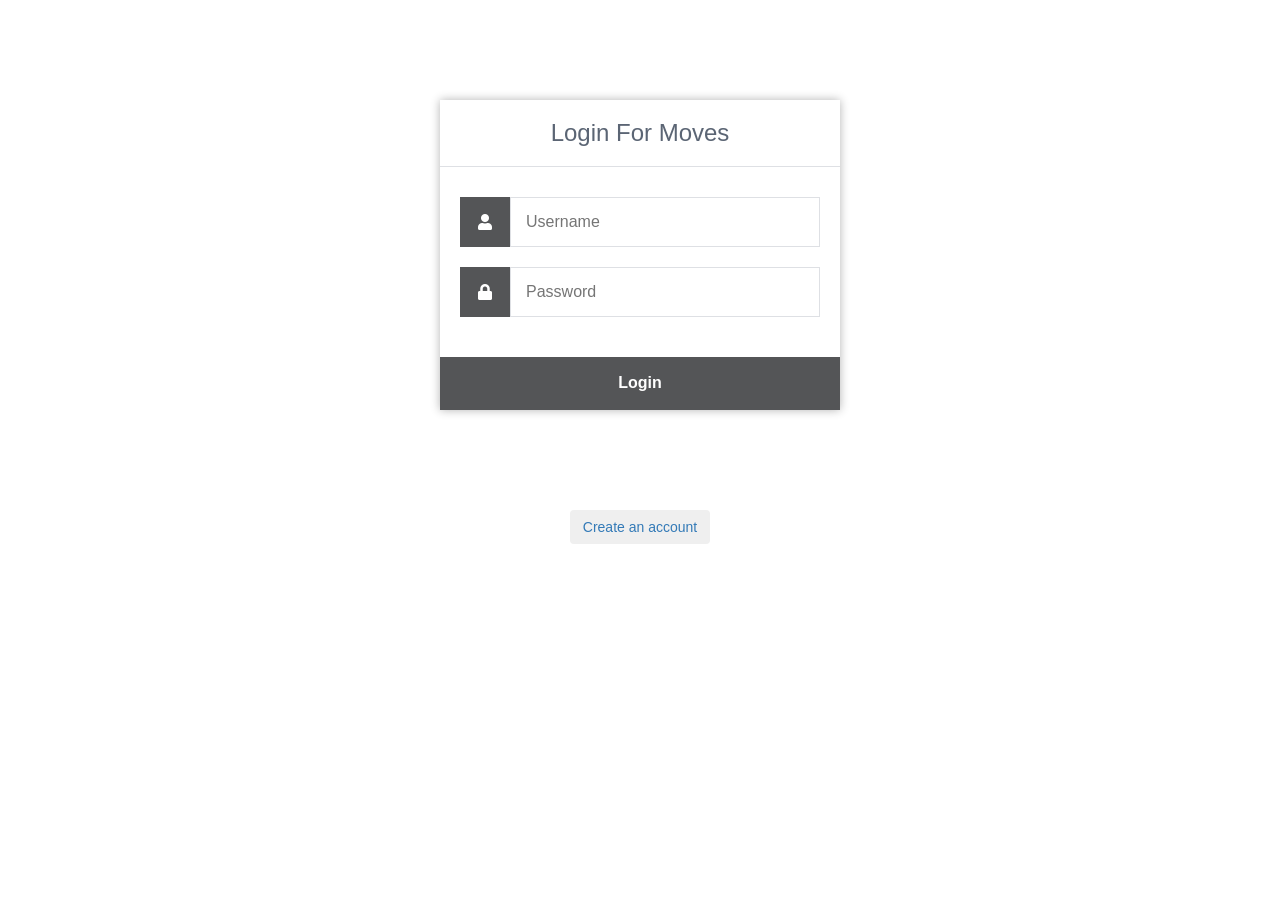
<file: index.html>
<!DOCTYPE html>
<html>
	<head>
		<meta charset="utf-8">
		<title>Login</title>
		<link rel="stylesheet" href="https://use.fontawesome.com/releases/v5.7.1/css/all.css">
		<link href="style.css" rel="stylesheet" type="text/css">
		<meta name="viewport" content="width=device-width, initial-scale=1">
  		<link rel="stylesheet" href="https://maxcdn.bootstrapcdn.com/bootstrap/3.4.1/css/bootstrap.min.css">
  		<script src="https://ajax.googleapis.com/ajax/libs/jquery/3.5.1/jquery.min.js"></script>
  		<script src="https://maxcdn.bootstrapcdn.com/bootstrap/3.4.1/js/bootstrap.min.js"></script>
	</head>
	<body>
		<div class="login">
			<h1>Login For Moves</h1>
			<form action="authenticate.php" method="post">
				<label for="username">
					<i class="fas fa-user"></i>
				</label>
				<input type="text" name="username" placeholder="Username" id="username" required>
				<label for="password">
					<i class="fas fa-lock"></i>
				</label>
				<input type="password" name="password" placeholder="Password" id="password" required>
				<input type="submit" value="Login">
			</form>
		</div>
		<div class="create_acc" style="text-align:center">
			<a href="create_acc.html"><button type="button" class="btn btn-secondary">Create an account</button></a>
		</div>
	</body>
</html>
</file>
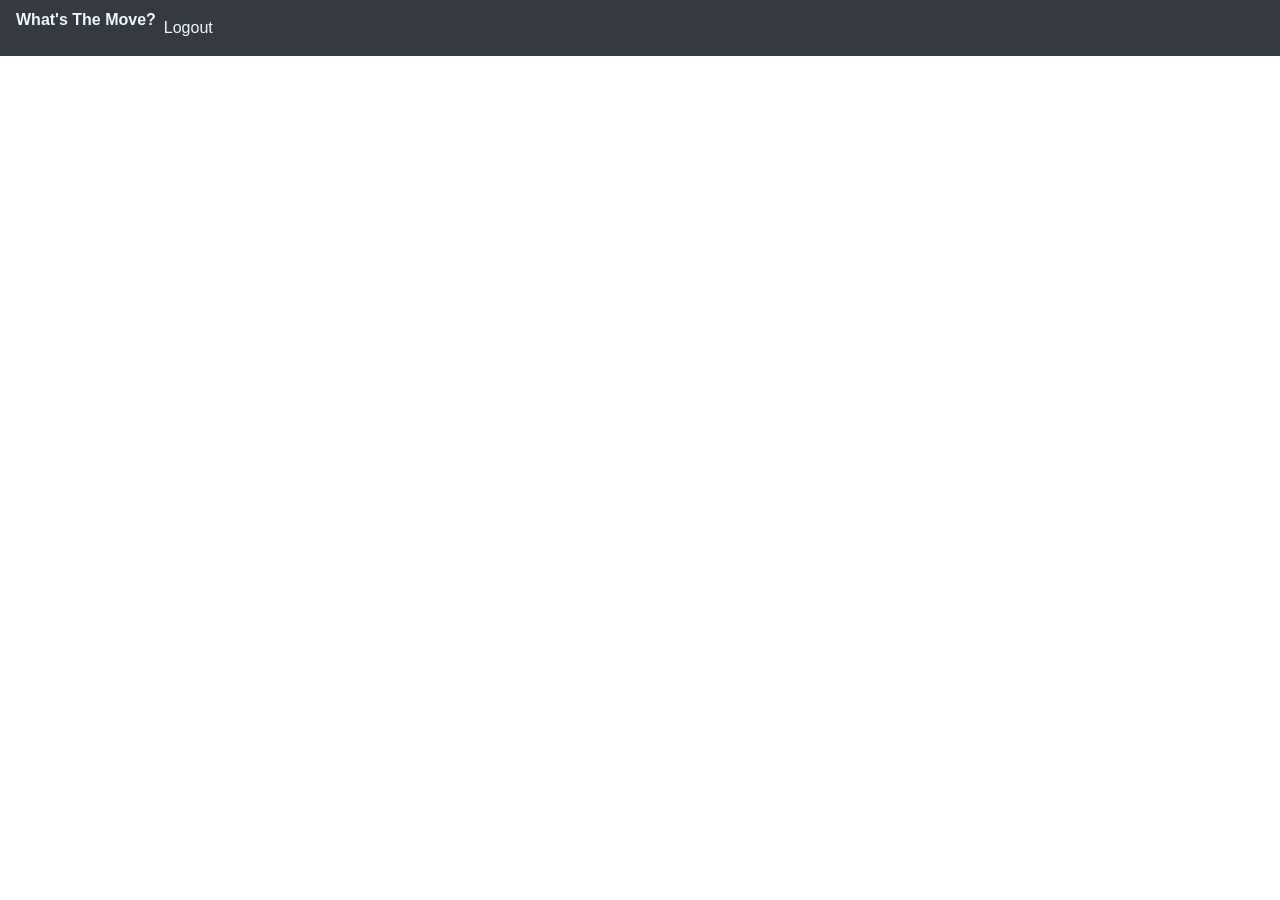
<file: base2.html>
<!DOCTYPE html>
<html lang="en">
<head>
  <title>Approval Page</title>
  <meta charset="utf-8">
  <meta name="viewport" content="width=device-width, initial-scale=1">
  <link rel="stylesheet" href="https://maxcdn.bootstrapcdn.com/bootstrap/4.5.2/css/bootstrap.min.css">
  <script src="https://ajax.googleapis.com/ajax/libs/jquery/3.5.1/jquery.min.js"></script>
  <script src="https://cdnjs.cloudflare.com/ajax/libs/popper.js/1.16.0/umd/popper.min.js"></script>
  <script src="https://maxcdn.bootstrapcdn.com/bootstrap/4.5.2/js/bootstrap.min.js"></script>
  <script src="https://code.jquery.com/jquery-1.10.2.js"></script>
</head>
<body>

<nav class="navbar navbar-expand-sm bg-dark">
  <ul class="navbar-nav">
    <li class="nav-item">
        <a style="color:aliceblue;" class="nav-link;" href="home.html"><strong>What's The Move?</strong></a>
    </li>
    <li class="nav-item">
        <a style="color:aliceblue" class="nav-link" href="logout.php">Logout</a>
    </li>

  </ul>
</nav>
<br>
</body>
</html>
</file>
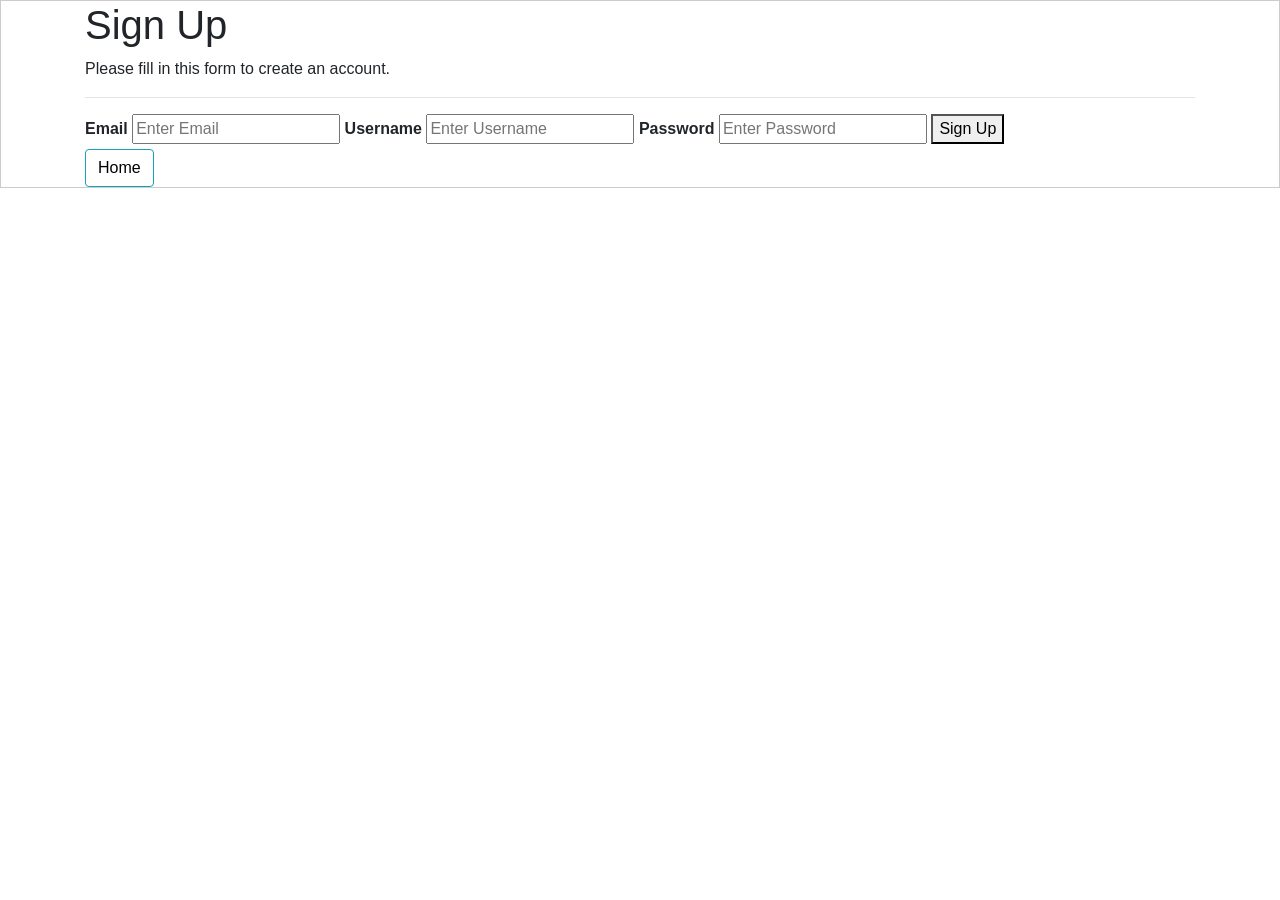
<file: create_acc.html>
<!DOCTYPE html>
<html lang="en">
<head>
  <title>What's the Move</title>
  <meta charset="utf-8">
  <meta name="viewport" content="width=device-width, initial-scale=1">
  <link rel="stylesheet" href="https://maxcdn.bootstrapcdn.com/bootstrap/4.5.2/css/bootstrap.min.css">
  <script src="https://ajax.googleapis.com/ajax/libs/jquery/3.5.1/jquery.min.js"></script>
  <script src="https://cdnjs.cloudflare.com/ajax/libs/popper.js/1.16.0/umd/popper.min.js"></script>
  <script src="https://maxcdn.bootstrapcdn.com/bootstrap/4.5.2/js/bootstrap.min.js"></script>
  <script src="https://code.jquery.com/jquery-1.10.2.js"></script>
</head>
<form action="create_acc.php" method="post" style="border:1px solid #ccc">
  <div class="container">
    <h1>Sign Up</h1>
    <p>Please fill in this form to create an account.</p>
    <hr>

    <label for="email"><b>Email</b></label>
    <input type="email" placeholder="Enter Email" name="email" required>

     <label for="psw"><b>Username</b></label>
    <input type="username" placeholder="Enter Username" name="usr" required>

    <label for="psw"><b>Password</b></label>
    <input type="password" placeholder="Enter Password" name="psw" required>
    <button type="submit" class="signupbtn">Sign Up</button>

    <br>
    <div class="return">
      <a href="index.html"><button style="color:black;" class="btn btn-outline-info">Home</button></a>
    </div>
  </div>
</form>
</html>
</file>
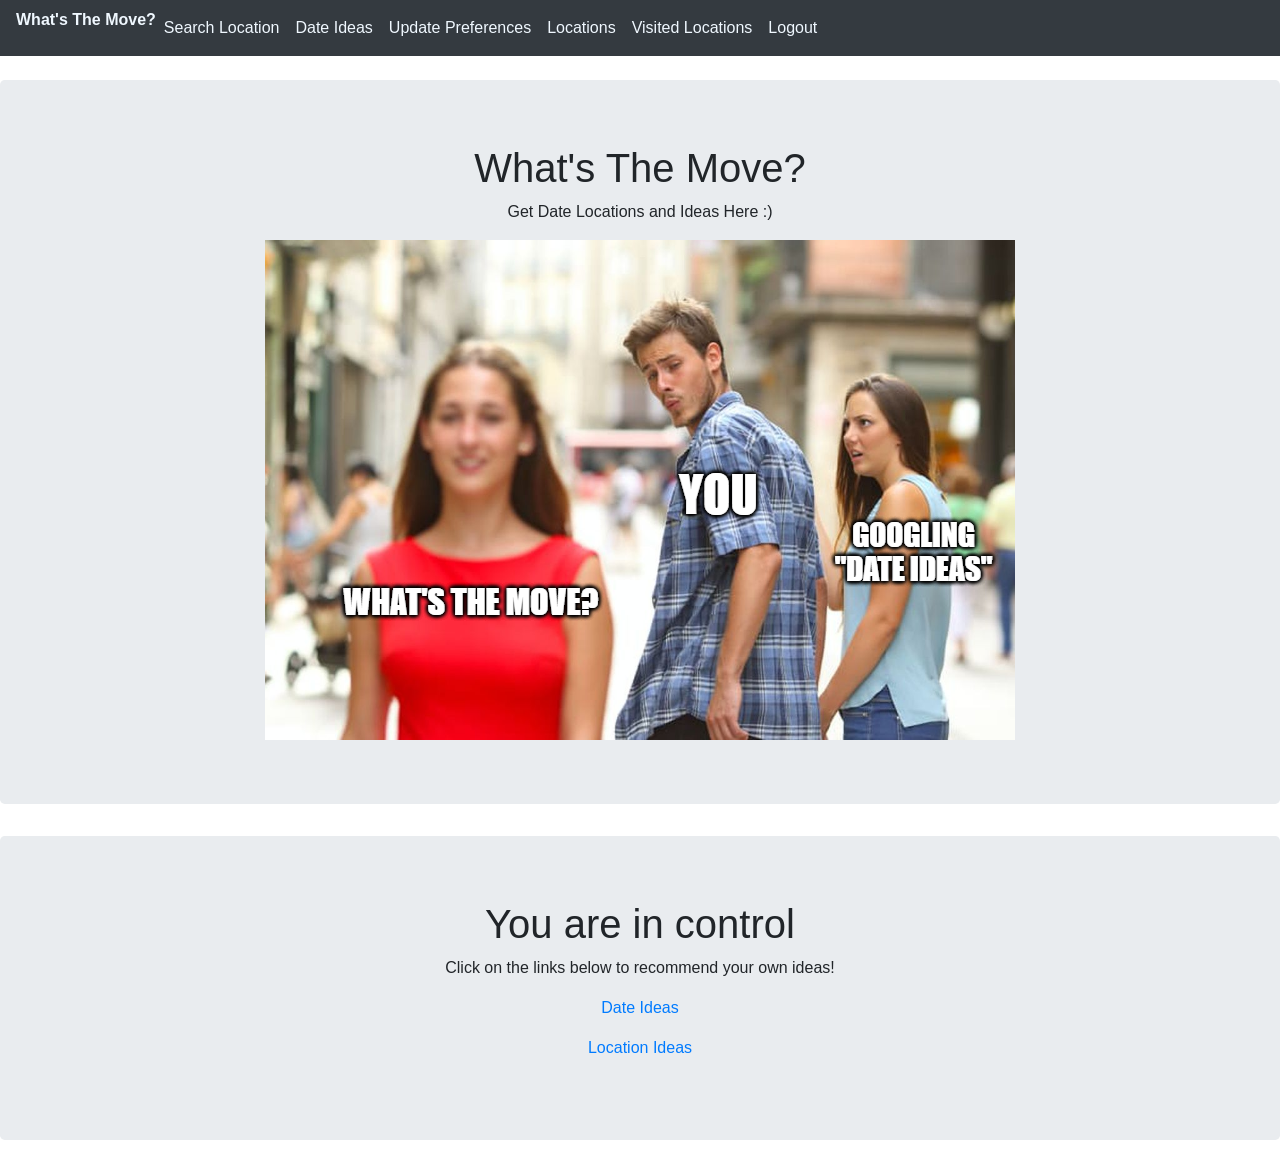
<file: home.html>
<!DOCTYPE html>
<html lang="en">
<head>
  <title>What's the Move</title>
  <meta charset="utf-8">
  <meta name="viewport" content="width=device-width, initial-scale=1">
  <link rel="stylesheet" href="https://maxcdn.bootstrapcdn.com/bootstrap/4.5.2/css/bootstrap.min.css">
  <script src="https://ajax.googleapis.com/ajax/libs/jquery/3.5.1/jquery.min.js"></script>
  <script src="https://cdnjs.cloudflare.com/ajax/libs/popper.js/1.16.0/umd/popper.min.js"></script>
  <script src="https://maxcdn.bootstrapcdn.com/bootstrap/4.5.2/js/bootstrap.min.js"></script>
  <script src="https://code.jquery.com/jquery-1.10.2.js"></script>
</head>
<!--Navigation bar-->
<div id="nav-placeholder">

</div>

<script>
$(function(){
  $("#nav-placeholder").load("base.html");
});
</script>
<!--end of Navigation bar-->

<div class="jumbotron text-center">
    <h1>What's The Move?</h1>
    <p>Get Date Locations and Ideas Here :)</p>
    <img src="meme.png">
  </div>


<div class="jumbotron text-center">
  <h1> You are in control</h1>
  <p>Click on the links below to recommend your own ideas!</p>
  <p><a href="dateIdeaForm.html">Date Ideas</a></p>
  <p><a href="locationIdeaForm.html">Location Ideas</a></p>
</div>
</html>
</file>
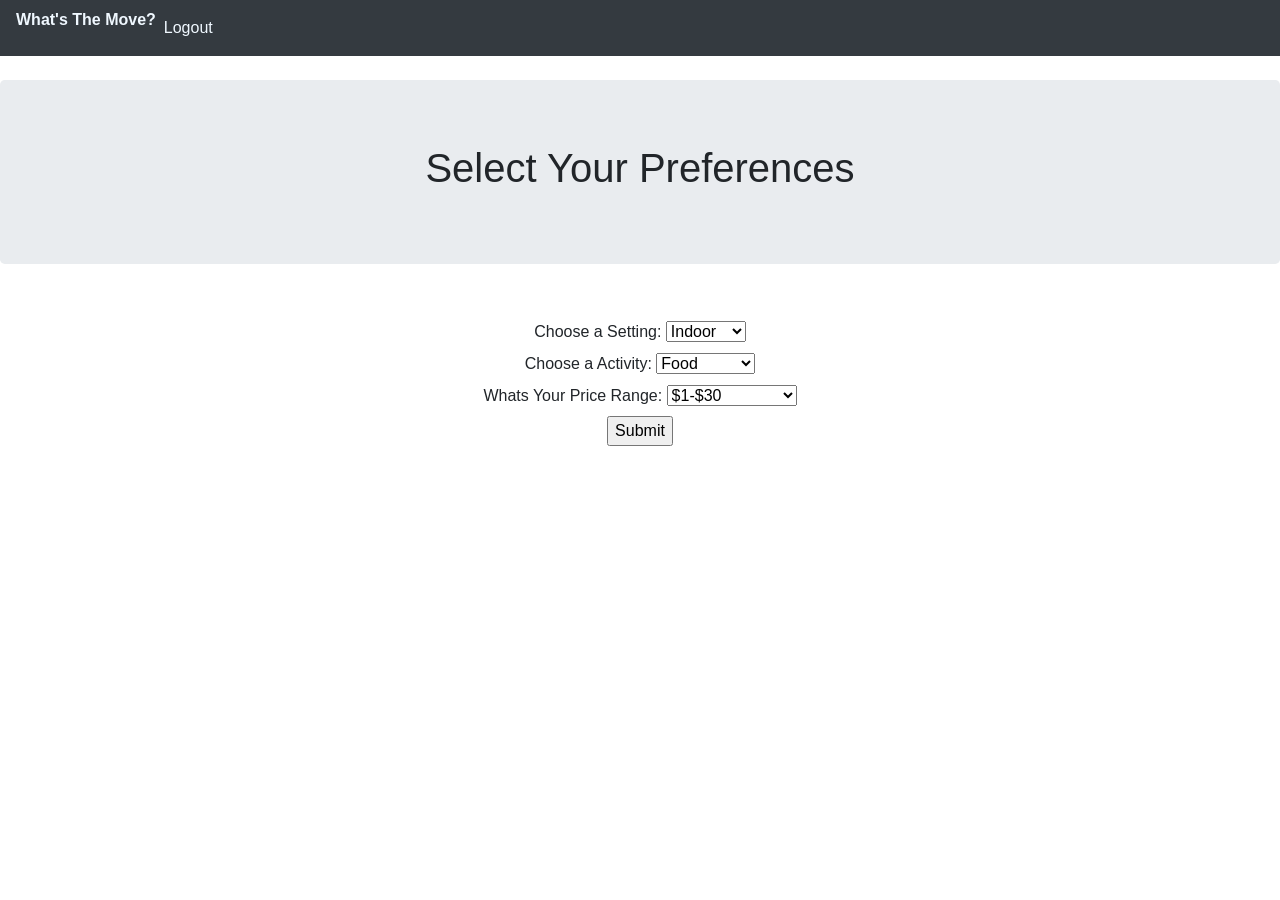
<file: prefForm.html>
<html>
<head>
       <title>Profile</title>
       <meta charset="utf-8">
       <meta name="viewport" content="width=device-width, initial-scale=1">
       <link rel="stylesheet" href="https://maxcdn.bootstrapcdn.com/bootstrap/4.5.2/css/bootstrap.min.css">
       <script src="https://ajax.googleapis.com/ajax/libs/jquery/3.5.1/jquery.min.js"></script>
       <script src="https://cdnjs.cloudflare.com/ajax/libs/popper.js/1.16.0/umd/popper.min.js"></script>
       <script src="https://maxcdn.bootstrapcdn.com/bootstrap/4.5.2/js/bootstrap.min.js"></script>
       <script src="https://code.jquery.com/jquery-1.10.2.js"></script>
       </head>
<!--Navigation bar-->
<div id="nav-placeholder">

</div>

<script>
$(function(){
  $("#nav-placeholder").load("base2.html");
});
</script>
<!--end of Navigation bar-->
<body>
       <div class="jumbotron text-center">
 <h1> Select Your Preferences </h1>
</div>
<div class="container">
       <center>
 <form action="userPref.php" method="post">
 <br>
 <form action="/userPref.php">
       <label for="settingType">Choose a Setting:</label>
       <select name="settingType" id="setting" required>
              <option value="indoor">Indoor</option>
              <option value="outdoor">Outdoor</option>
       </select>
       <br>
       <label for="activityType">Choose a Activity:</label>
       <select name="activityType" id="activity" required>
              <option value="food">Food</option>
              <option value="exercise">Exercise</option>
              <option value="hike">Hiking</option>
              <option value="stars">Stargazing</option>
              <option value="walk">Walking</option>
              <option value="other">Other</option>
       </select>
       <br>
       <label for="priceType">Whats Your Price Range:</label>
       <select name="priceType" id="price" required>
              <option value="1">$1-$30</option>
              <option value="2">$40-$80</option>
              <option value="3">$80 and Above</option>
       </select>
       <br>
       <input type="submit">
     </form>
 <br> 
</center>
</div>
</body>
</html>
</file>
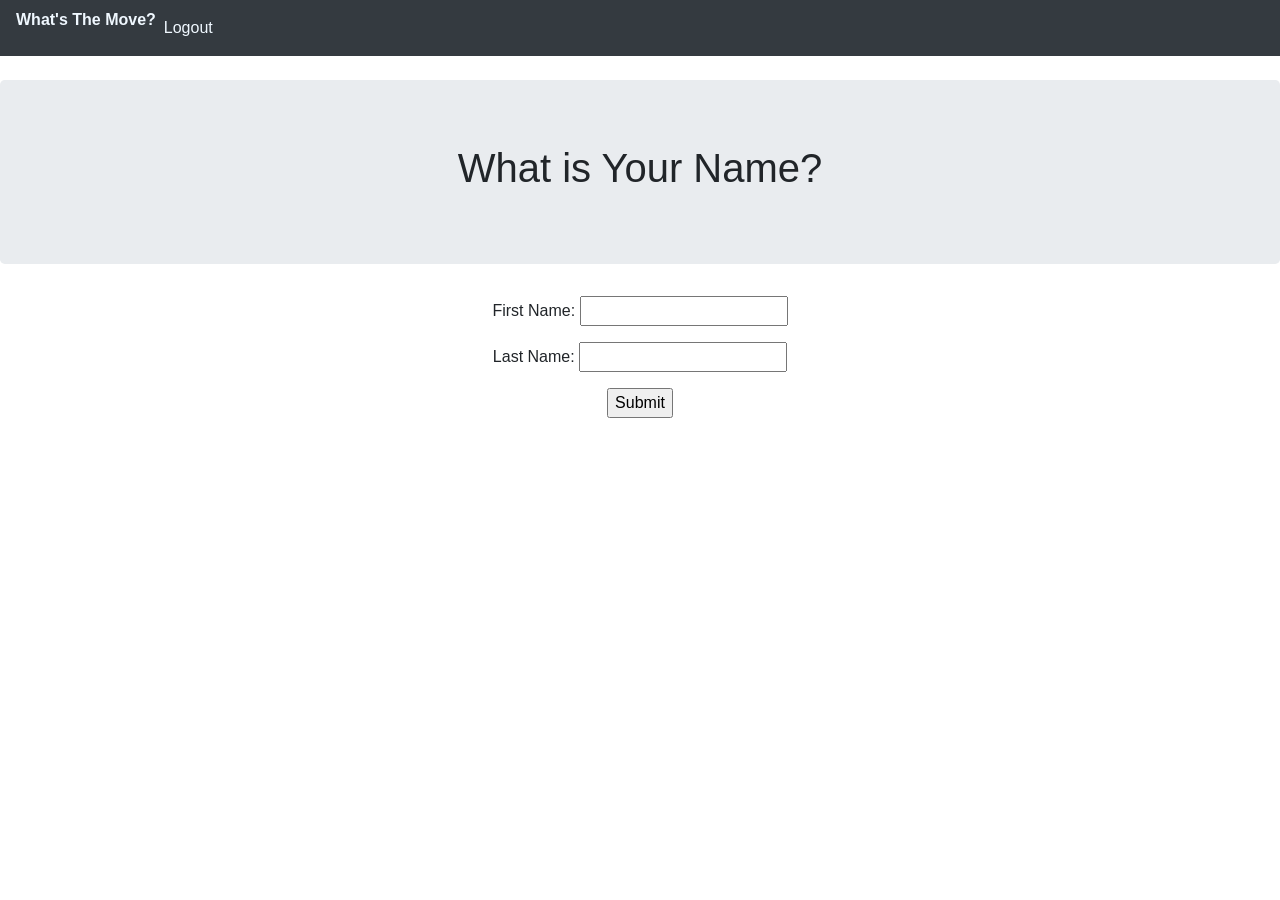
<file: profile.html>
<html>
    <head>
        <title>Profile</title>
        <meta charset="utf-8">
        <meta name="viewport" content="width=device-width, initial-scale=1">
        <link rel="stylesheet" href="https://maxcdn.bootstrapcdn.com/bootstrap/4.5.2/css/bootstrap.min.css">
        <script src="https://ajax.googleapis.com/ajax/libs/jquery/3.5.1/jquery.min.js"></script>
        <script src="https://cdnjs.cloudflare.com/ajax/libs/popper.js/1.16.0/umd/popper.min.js"></script>
        <script src="https://maxcdn.bootstrapcdn.com/bootstrap/4.5.2/js/bootstrap.min.js"></script>
        <script src="https://code.jquery.com/jquery-1.10.2.js"></script>
      </head>
      <!--Navigation bar-->
<div id="nav-placeholder">

</div>

<script>
$(function(){
  $("#nav-placeholder").load("base2.html");
});
</script>
<!--end of Navigation bar-->
<body>
  <div class="jumbotron text-center">
 <h1> What is Your Name? </h1>
</div>
 <div class="container">
   <center>
 <form action="profile.php" method="post">

 <p>First Name: <input type="text" name="firstName" /></p>
 <p>Last Name: <input type ="text" name="lastName" /></p>

 <p><input type="submit" /></p>
 </form>
</center>
</div>
</body>
</html>
</file>
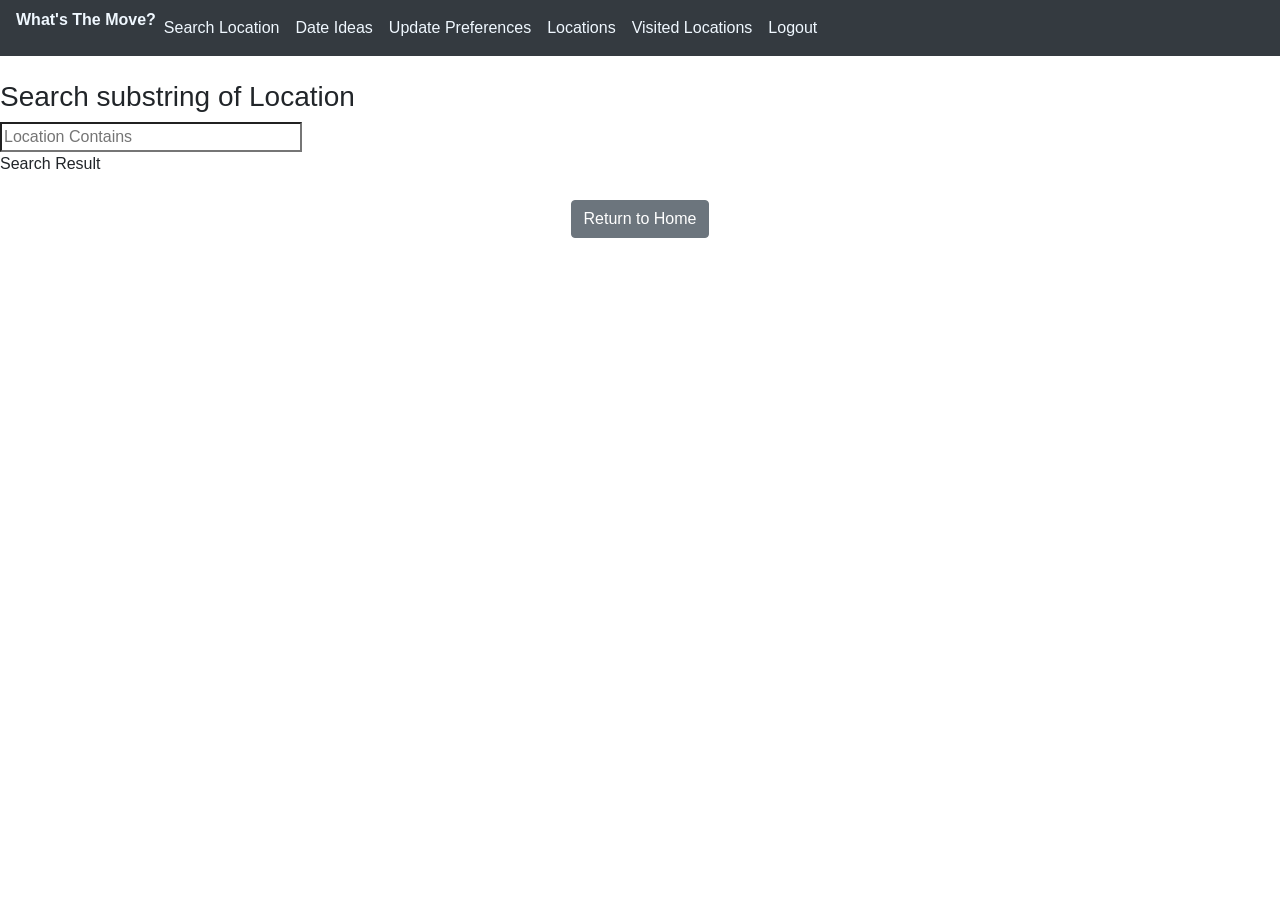
<file: ajax/locationSearch.html>
<html>
<head>
    <script src="js/jquery-1.6.2.min.js" type="text/javascript"></script> 
	<script src="js/jquery-ui-1.8.16.custom.min.js" type="text/javascript"></script>
	<meta charset="utf-8">
  <meta name="viewport" content="width=device-width, initial-scale=1">
  <link rel="stylesheet" href="https://maxcdn.bootstrapcdn.com/bootstrap/4.5.2/css/bootstrap.min.css">
  <script src="https://ajax.googleapis.com/ajax/libs/jquery/3.5.1/jquery.min.js"></script>
  <script src="https://cdnjs.cloudflare.com/ajax/libs/popper.js/1.16.0/umd/popper.min.js"></script>
  <script src="https://maxcdn.bootstrapcdn.com/bootstrap/4.5.2/js/bootstrap.min.js"></script>
  <script src="https://code.jquery.com/jquery-1.10.2.js"></script>
 	<title>Finding Locations</title>
</head>
<!--Navigation bar-->
<div id="nav-placeholder">

</div>

<script>
$(function(){
  $("#nav-placeholder").load("base.html");
});
</script>
<!--end of Navigation bar-->

<script>
	$(document).ready(function() {
		$( "#LastNinput" ).change(function() {
		
			$.ajax({
				url: 'searchingLoc.php', 
				data: {searchLastName: $( "#LastNinput" ).val()},
				success: function(data){
					$('#LastNresult').html(data);	
				
				}
			});
		});
		
	});
	</script>

<body>
	<h3>Search substring of Location</h3>	
           
	<input class="xlarge" id="LastNinput" type="search" size="30" placeholder="Location Contains"/>

	<div id="LastNresult">Search Result</div>



</body>
<br>
<div class="back" style="text-align:center">
	<a href="../home.html"><button type="button" class="btn btn-secondary">Return to Home</button></a>
</div>
</html>



<!-- <html>
<head>
    <script src="js/jquery-1.6.2.min.js" type="text/javascript"></script> 
	<script src="js/jquery-ui-1.8.16.custom.min.js" type="text/javascript"></script>
 	<title>Searching Locations</title>
	<script>
	$(document).ready(function() {
		$( "#locationInput" ).change(function() {
		
			$.ajax({
				url: 'searchingLoc.php', 
				data: {locInput: $( "#locationInput" ).val()},
				success: function(data){
					$('#locationresult').html(data);	
				
				}
			});
		});
		
	});
	</script>
</head>
<body>
	<h3>Search substring of Location</h3>	
           
	<input class="xlarge" id="locationInput" type="search" size="30" placeholder="Location Contains"/>

	<div id="locationresult">Search Result</div>



</body>
</html> -->
</file>
<file: style.css>
* {
  	box-sizing: border-box;
  	font-family: -apple-system, BlinkMacSystemFont, "segoe ui", roboto, oxygen, ubuntu, cantarell, "fira sans", "droid sans", "helvetica neue", Arial, sans-serif;
  	font-size: 16px;
  	-webkit-font-smoothing: antialiased;
  	-moz-osx-font-smoothing: grayscale;
}
body {
  	background-color:rgba(0, 0, 0, 0.3);
}
.login {
  	width: 400px;
  	background-color: #ffffff;
  	box-shadow: 0 0 9px 0 rgba(0, 0, 0, 0.3);
  	margin: 100px auto;
}
.login h1 {
  	text-align: center;
  	color: #5b6574;
  	font-size: 24px;
  	padding: 20px 0 20px 0;
  	border-bottom: 1px solid #dee0e4;
}
.login form {
  	display: flex;
  	flex-wrap: wrap;
  	justify-content: center;
  	padding-top: 20px;
}
.login form label {
  	display: flex;
  	justify-content: center;
  	align-items: center;
  	width: 50px;
  	height: 50px;
  	background-color: #545557;
  	color: #ffffff;
}
.login form input[type="password"], .login form input[type="text"] {
  	width: 310px;
  	height: 50px;
  	border: 1px solid #dee0e4;
  	margin-bottom: 20px;
  	padding: 0 15px;
}
.login form input[type="submit"] {
  	width: 100%;
  	padding: 15px;
 	margin-top: 20px;
  	background-color: #545557;
  	border: 0;
  	cursor: pointer;
  	font-weight: bold;
  	color: #ffffff;
  	transition: background-color 0.2s;
}
.login form input[type="submit"]:hover {
	background-color: #545557;
  	transition: background-color 0.2s;
}
</file>
